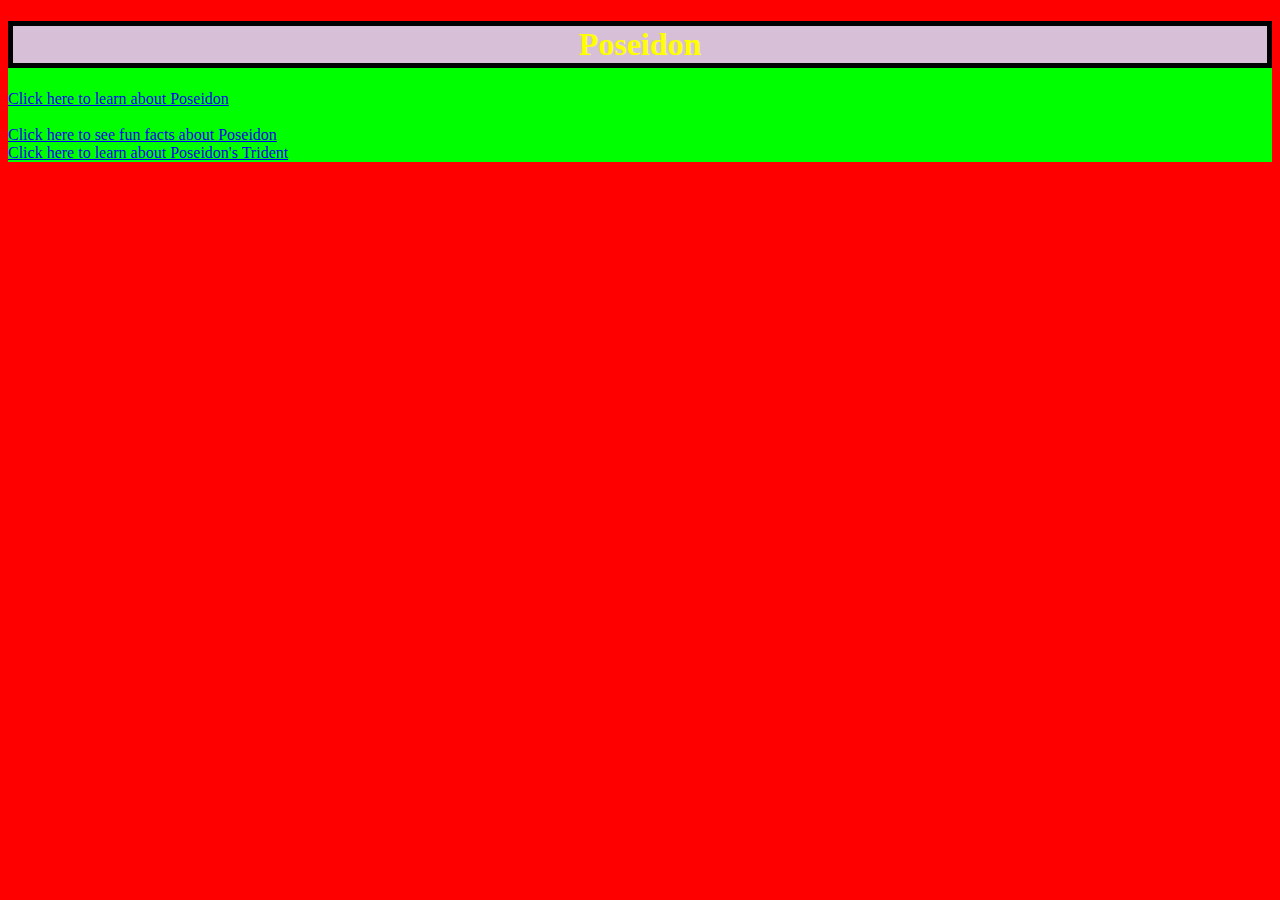
<file: index.html>
<!DOCTYPE html>
<html lang="en">

<head>
    <link rel="stylesheet" href="styles.css">
    <meta charset="UTF-8">
    <meta name="viewport" content="width=device-width, initial-scale=1.0">
    <title>Home</title>
</head>

<body>

    <div class="information">
        <h1 id="title" class="yo">Poseidon</h1>
        <div class="about2">
            <a id="about" href="about.html">Click here to learn about Poseidon</a>
        </div>
        <br>
        <a id="main" href="main.html">Click here to see fun facts about Poseidon</a>
        <br>
        <a id="other" href="other.html">Click here to learn about Poseidon's Trident</a>
        <br>
    </div>
</body>

</html>
</file>
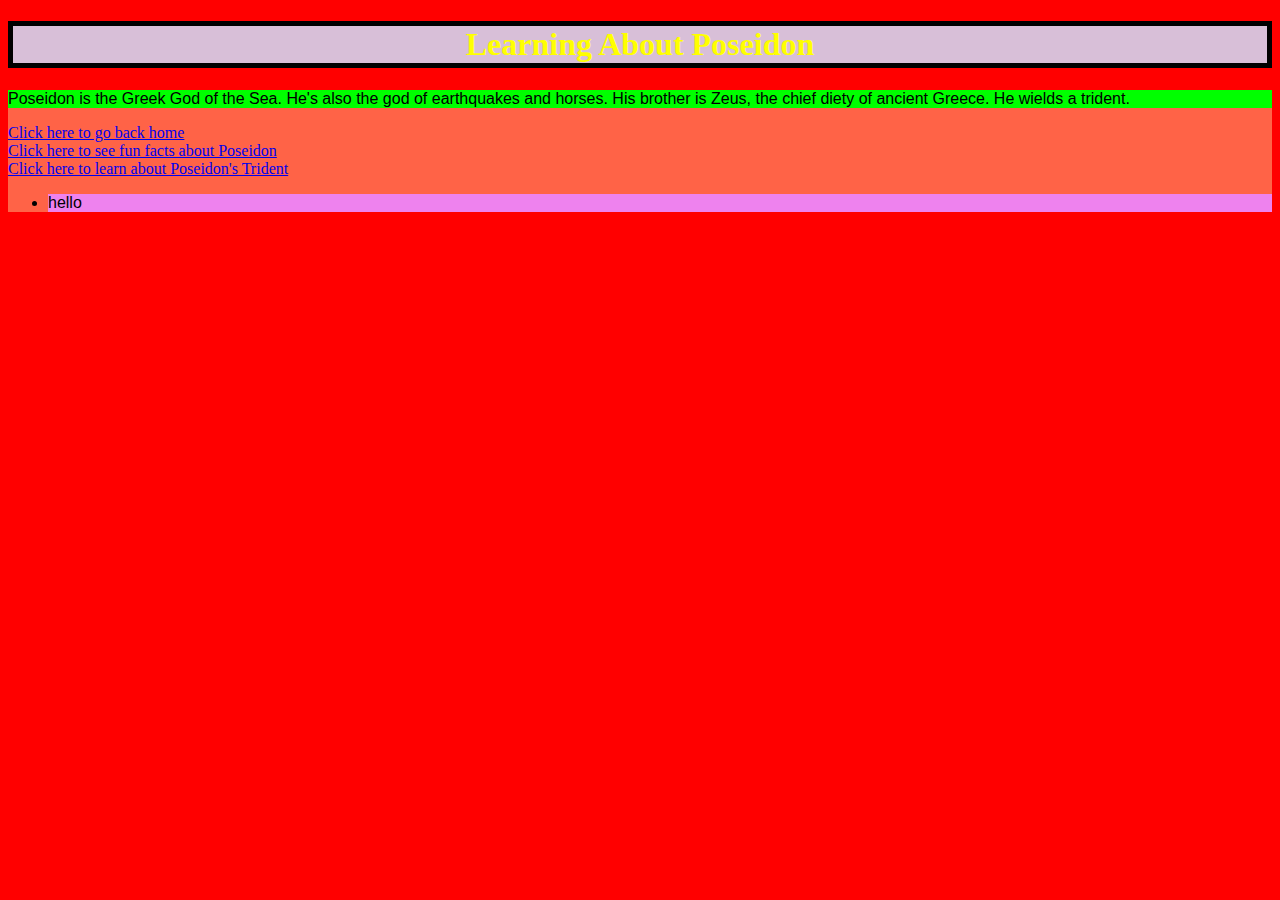
<file: about.html>
<!DOCTYPE html>
<html lang="en">

<head>
    <link rel="stylesheet" href="styles.css">
    <meta charset="UTF-8">
    <meta name="viewport" content="width=device-width, initial-scale=1.0">
    <title>About</title>
</head>

<body>

    <div class="title">
        <h1 id="title">Learning About Poseidon</h1>
    </div>

    <article>
        <div class="information">
            <p>Poseidon is the Greek God of the Sea. He's also the god of earthquakes and horses.
                His brother is Zeus, the chief diety of ancient Greece. He wields a trident.</p>
        </div>
        <div class="links">

            <a id="index" href="index.html">Click here to go back home</a>
            <br>
            <a id="main" href="main.html">Click here to see fun facts about Poseidon</a>
            <br>
            <a id="other" href="other.html">Click here to learn about Poseidon's Trident</a>
            <br>
            <nav>
                <ul>
                    <li>
                        <p>hello</p>
                    </li>
                </ul>
            </nav>
        </div>
    </article>
</body>

</html>
</file>
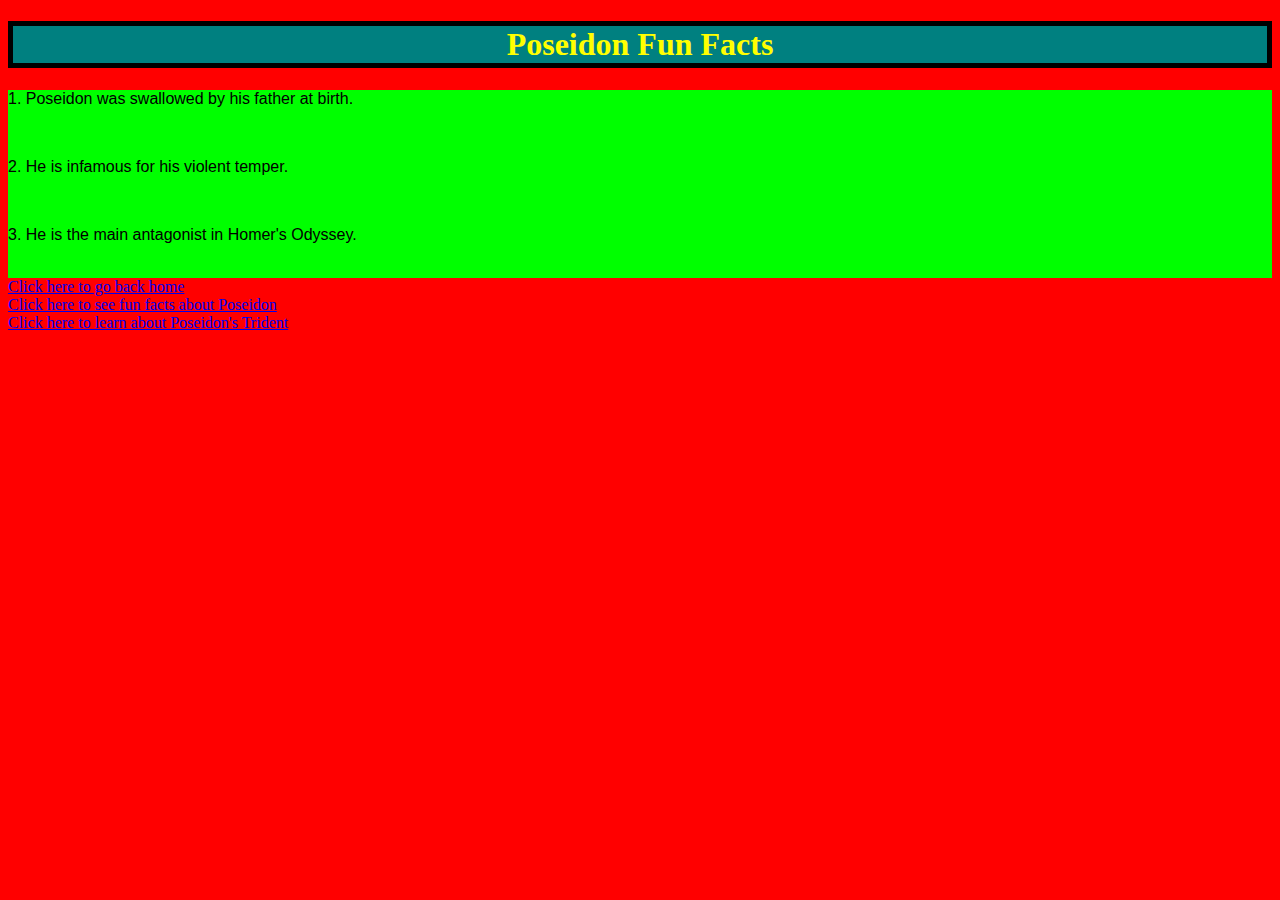
<file: main.html>
<!DOCTYPE html>
<html lang="en">

<head>
    <link rel="stylesheet" href="styles.css">
    <meta charset="UTF-8">
    <meta name="viewport" content="width=device-width, initial-scale=1.0">
    <title>Main</title>
</head>

<body>
    <div class="title">
        <h1>Poseidon Fun Facts</h1>
    </div>
    <div class="information">
        <p>1. Poseidon was swallowed by his father at birth.</p>
        <br>
        <p>2. He is infamous for his violent temper.</p>
        <br>
        <p>3. He is the main antagonist in Homer's Odyssey.</p>
        <br>
    </div>
    <div class="links">
        <a id="index" href="index.html">Click here to go back home</a>
        <br>
        <a id="about" href="about.html">Click here to see fun facts about Poseidon</a>
        <br>
        <a id="other" href="other.html">Click here to learn about Poseidon's Trident</a>
        <br>
    </div>
</body>

</html>
</file>
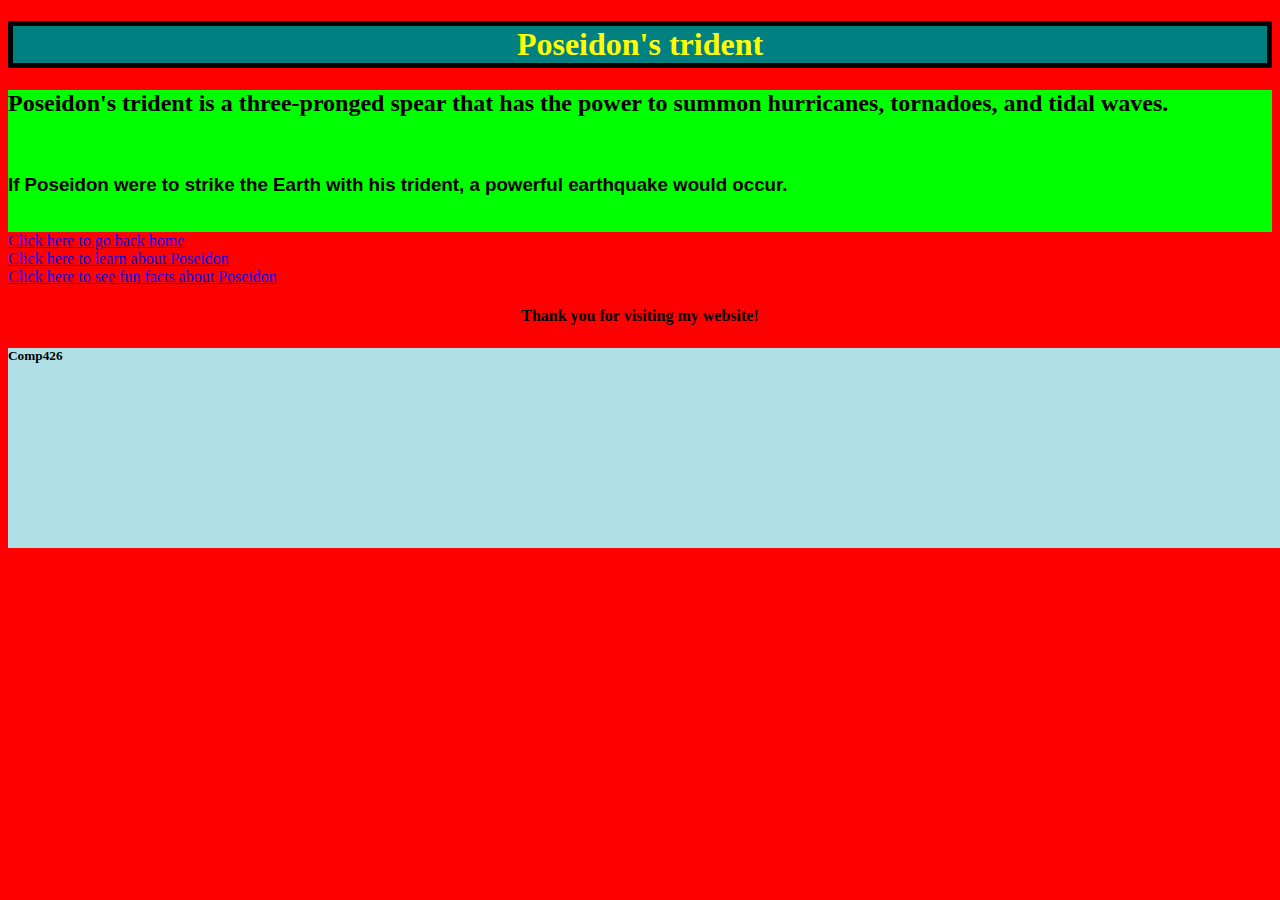
<file: other.html>
<!DOCTYPE html>
<html lang="en">

<head>
    <link rel="stylesheet" href="styles.css">
    <meta charset="UTF-8">
    <meta name="viewport" content="width=device-width, initial-scale=1.0">
    <title>Other</title>
</head>

<body>

    <div class="title">

        <h1 id="myHeader">Poseidon's trident</h1>
    </div>
    <div class="information">
        <h2 id="first">Poseidon's trident is a three-pronged spear that has the power to summon hurricanes, tornadoes,
            and tidal waves.</h2>
        <br>
        <h3 id="third">If Poseidon were to strike the Earth with his trident, a powerful earthquake would occur.</h3>
        <br>
    </div>
    <div class="links">
        <a id="index" href="index.html">Click here to go back home</a>
        <br>
        <a id="about" href="about.html">Click here to learn about Poseidon</a>
        <br>

        <a id="main" href="main.html">Click here to see fun facts about Poseidon</a>
        <br>
    </div>
    <div class="thanks">
        <h4 id="thank">Thank you for visiting my website!</h4>
            <h5 id="COMP426">Comp426</h5>
    </div>
</body>

</html>
</file>
<file: styles.css>
body {
    background-color:#ff0000
}

h1 {
    color:yellow;
    text-align:center;
    border: 5px solid black;
}

p {
    font-family: 'Segoe UI', Tahoma, Geneva, Verdana, sans-serif;
}

h2 {
    font-family:'Times New Roman', Times, serif;
}

h3 {
    font-family: 'Trebuchet MS', 'Lucida Sans Unicode', 'Lucida Grande', 'Lucida Sans', Arial, sans-serif;
}

a:hover {
    background-color: blue;
}

.information {
    background-color: #00ff00;
}

#thank {
    text-align: center;
}

.thanks #COMP426 {
    width: 1500px;
    height: 200px;
    background-color: powderblue;
}

.yo {
    background-color: teal;
}
.title {
    background-color: teal;
}
#title {
    background-color: thistle;
}

article {
    background-color: tomato;
}

nav ul li p {
    background-color: violet;
}
</file>
